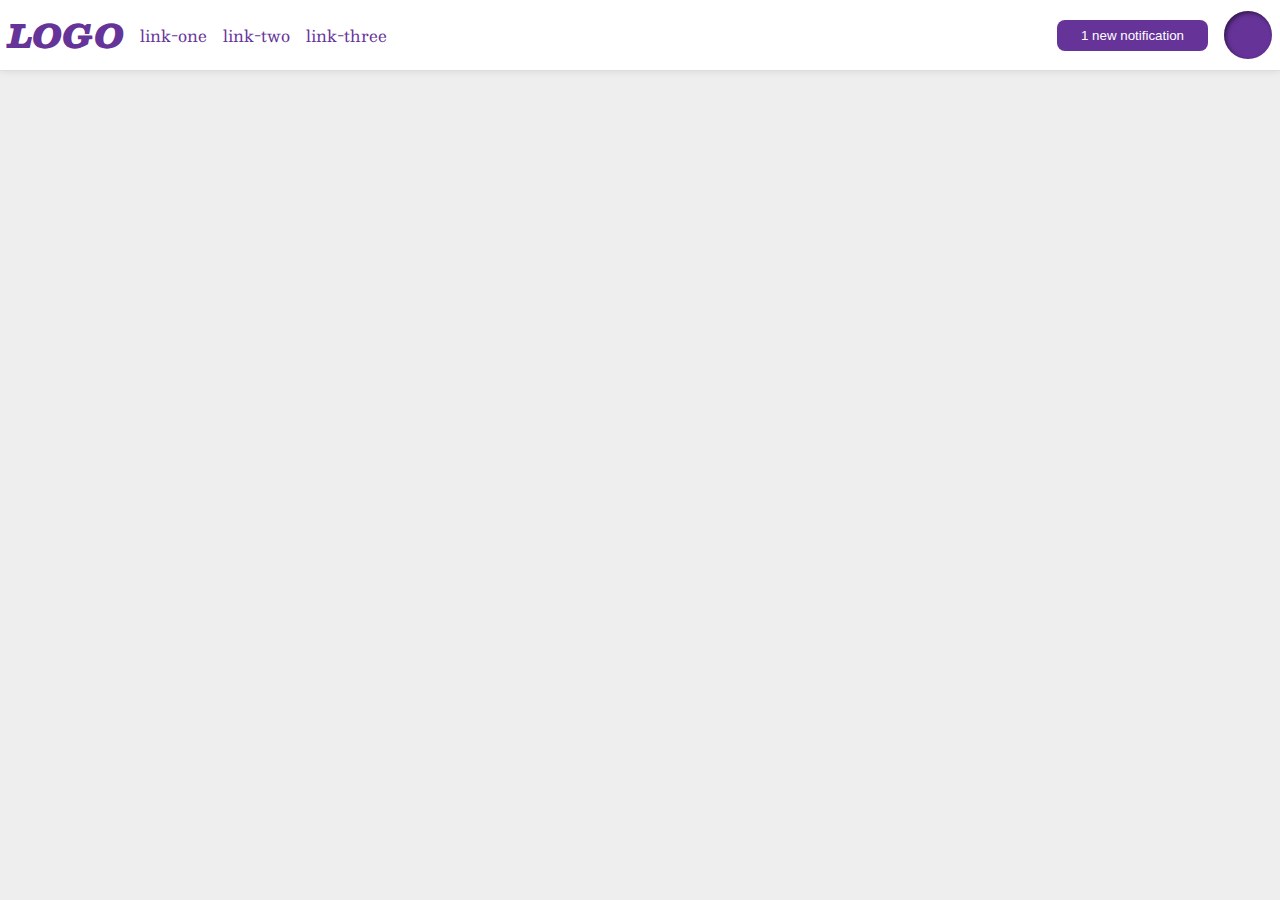
<file: foundations/flex/03-flex-header-2/index.html>
<!DOCTYPE html>
<html lang="en">
  <head>
    <meta charset="UTF-8">
    <meta http-equiv="X-UA-Compatible" content="IE=edge">
    <meta name="viewport" content="width=device-width, initial-scale=1.0">
    <title>Flex Header 2</title>
    <link rel="stylesheet" href="style.css">
  </head>
  <body>
    <div class="header">
      <div class="left-box">
        <div class="logo">
          LOGO
        </div>
        <ul class="links">
          <li><a href="https://google.com">link-one</a></li>
          <li><a href="https://google.com">link-two</a></li>
          <li><a href="https://google.com">link-three</a></li>
        </ul>
      </div>
      <div class="right-box">
        <button class="notifications">
          1 new notification
        </button>
        <div class="profile-image"></div>
      </div>
    </div>
  </body>
</html>
</file>
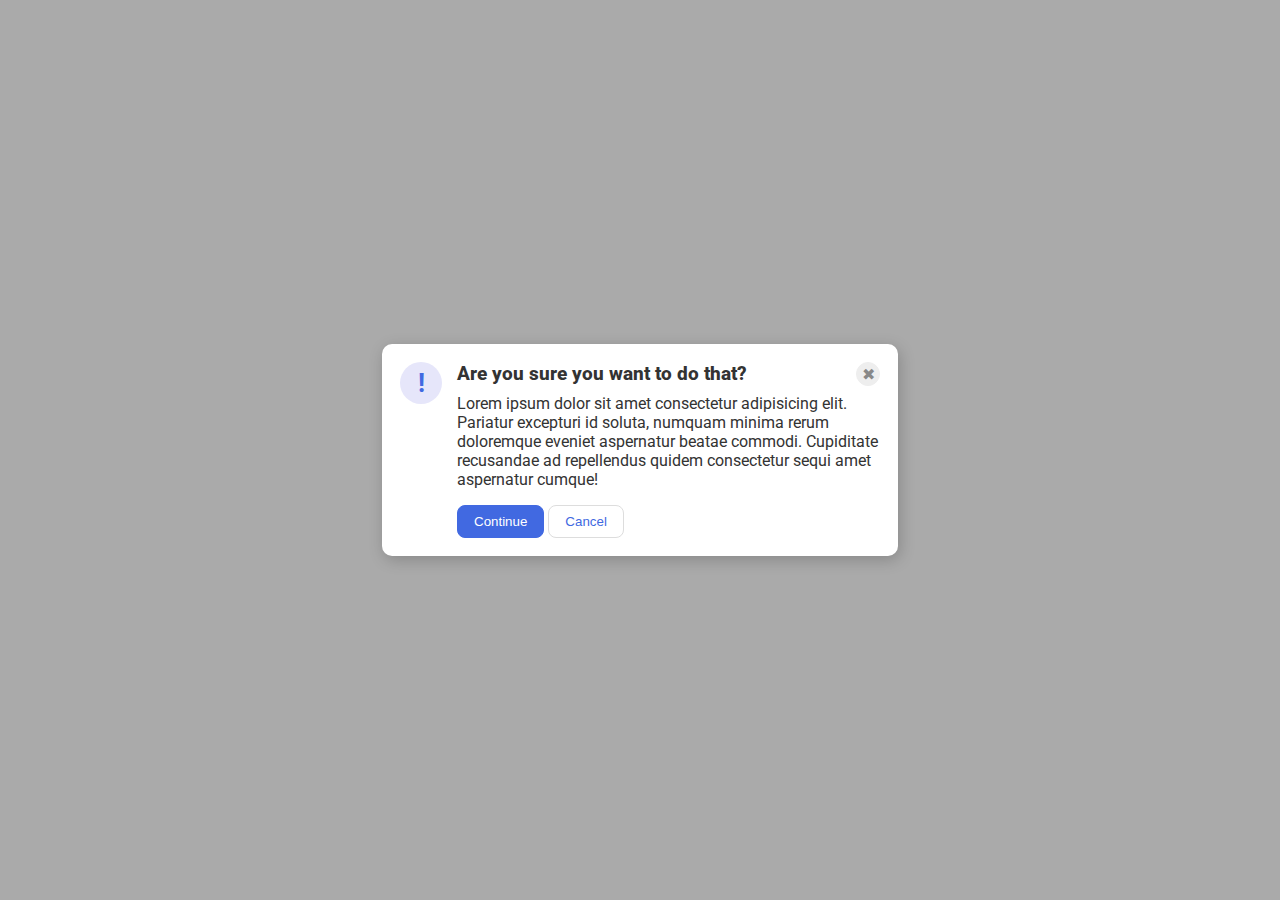
<file: foundations/flex/05-flex-modal/index.html>
<!DOCTYPE html>
<html lang="en">
  <head>
    <meta charset="UTF-8">
    <meta http-equiv="X-UA-Compatible" content="IE=edge">
    <meta name="viewport" content="width=device-width, initial-scale=1.0">
    <link rel="stylesheet" href="style.css">
    <title>Modal</title>
  </head>
  <body>
    <div class="modal">
      <div class="icon">!</div>
      <div class="vertical-stack">
        <div class="horizontal-stack">
          <div class="header">Are you sure you want to do that?</div>
          <button class="close-button">✖</button>
        </div>
        <div class="text">Lorem ipsum dolor sit amet consectetur adipisicing elit. Pariatur excepturi id soluta, numquam minima rerum doloremque eveniet aspernatur beatae commodi. Cupiditate recusandae ad repellendus quidem consectetur sequi amet aspernatur cumque!</div>
        <div class="buttons">
          <button class="continue">Continue</button>
          <button class="cancel">Cancel</button>
        </div>
      </div>
    </div>
  </body>
</html>
</file>
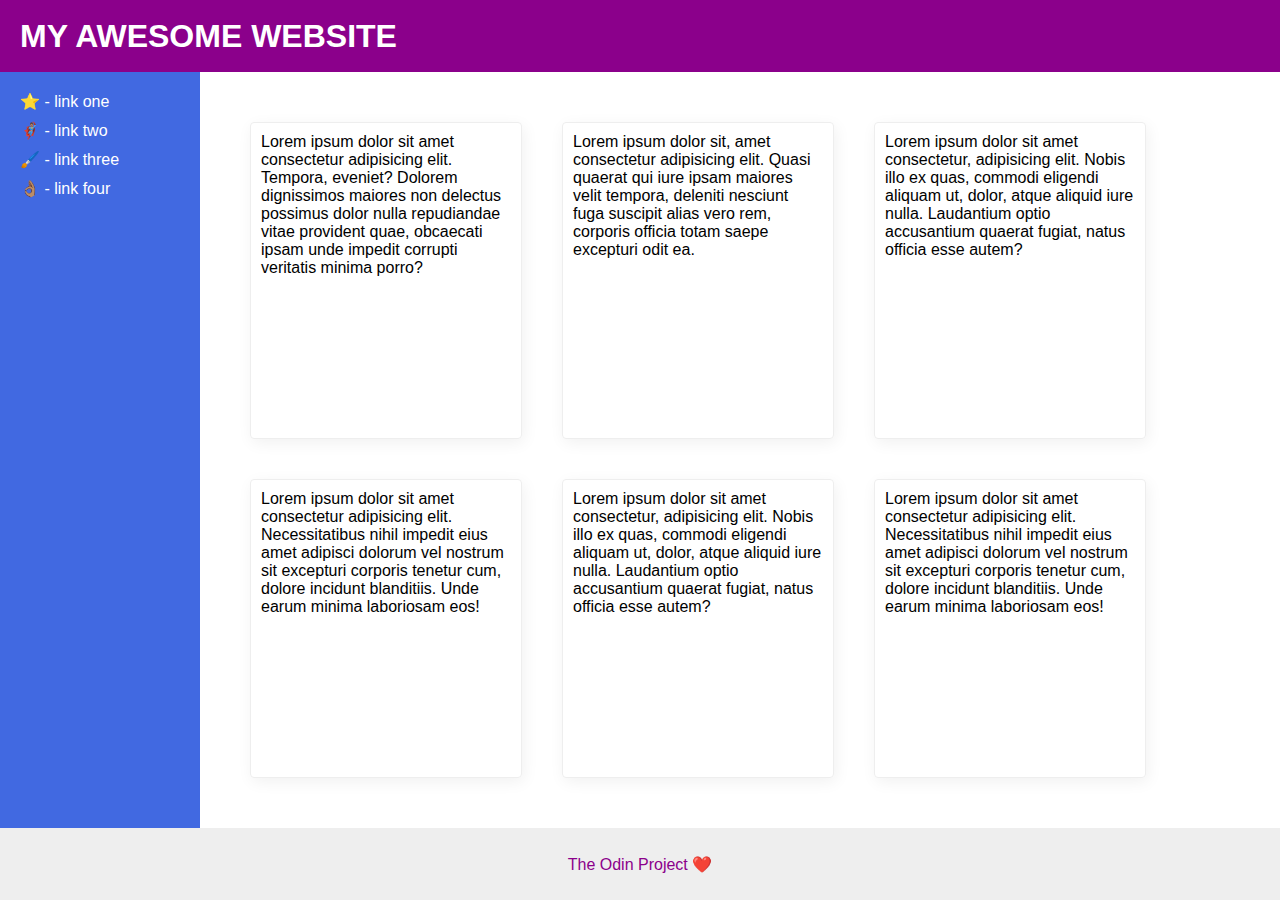
<file: foundations/flex/07-flex-layout-2/index.html>
<!DOCTYPE html>
<html lang="en">
  <head>
    <meta charset="UTF-8">
    <meta http-equiv="X-UA-Compatible" content="IE=edge">
    <meta name="viewport" content="width=device-width, initial-scale=1.0">
    <title>The Holy Grail</title>
    <link rel="stylesheet" href="style.css">
  </head>
  <body>
    <div class="header">
      MY AWESOME WEBSITE
    </div>

    <div class="main">
      <div class="sidebar">
        <ul>
          <li><a href="#">⭐ - link one</a></li>
          <li><a href="#">🦸🏽‍♂️ - link two</a></li>
          <li><a href="#">🖌️ - link three</a></li>
          <li><a href="#">👌🏽 - link four</a></li>
        </ul>
      </div>
      <div class="cards">
        <div class="card">Lorem ipsum dolor sit amet consectetur adipisicing elit. Tempora, eveniet? Dolorem dignissimos maiores non delectus possimus dolor nulla repudiandae vitae provident quae, obcaecati ipsam unde impedit corrupti veritatis minima porro?</div>
        <div class="card">Lorem ipsum dolor sit, amet consectetur adipisicing elit. Quasi quaerat qui iure ipsam maiores velit tempora, deleniti nesciunt fuga suscipit alias vero rem, corporis officia totam saepe excepturi odit ea.</div>
        <div class="card">Lorem ipsum dolor sit amet consectetur, adipisicing elit. Nobis illo ex quas, commodi eligendi aliquam ut, dolor, atque aliquid iure nulla. Laudantium optio accusantium quaerat fugiat, natus officia esse autem?</div>
        <div class="card">Lorem ipsum dolor sit amet consectetur adipisicing elit. Necessitatibus nihil impedit eius amet adipisci dolorum vel nostrum sit excepturi corporis tenetur cum, dolore incidunt blanditiis. Unde earum minima laboriosam eos!</div>
        <div class="card">Lorem ipsum dolor sit amet consectetur, adipisicing elit. Nobis illo ex quas, commodi eligendi aliquam ut, dolor, atque aliquid iure nulla. Laudantium optio accusantium quaerat fugiat, natus officia esse autem?</div>
        <div class="card">Lorem ipsum dolor sit amet consectetur adipisicing elit. Necessitatibus nihil impedit eius amet adipisci dolorum vel nostrum sit excepturi corporis tenetur cum, dolore incidunt blanditiis. Unde earum minima laboriosam eos!</div>    
      </div>
    </div>

    <div class="footer">
      The Odin Project ❤️
    </div>
  </body>
</html>
</file>
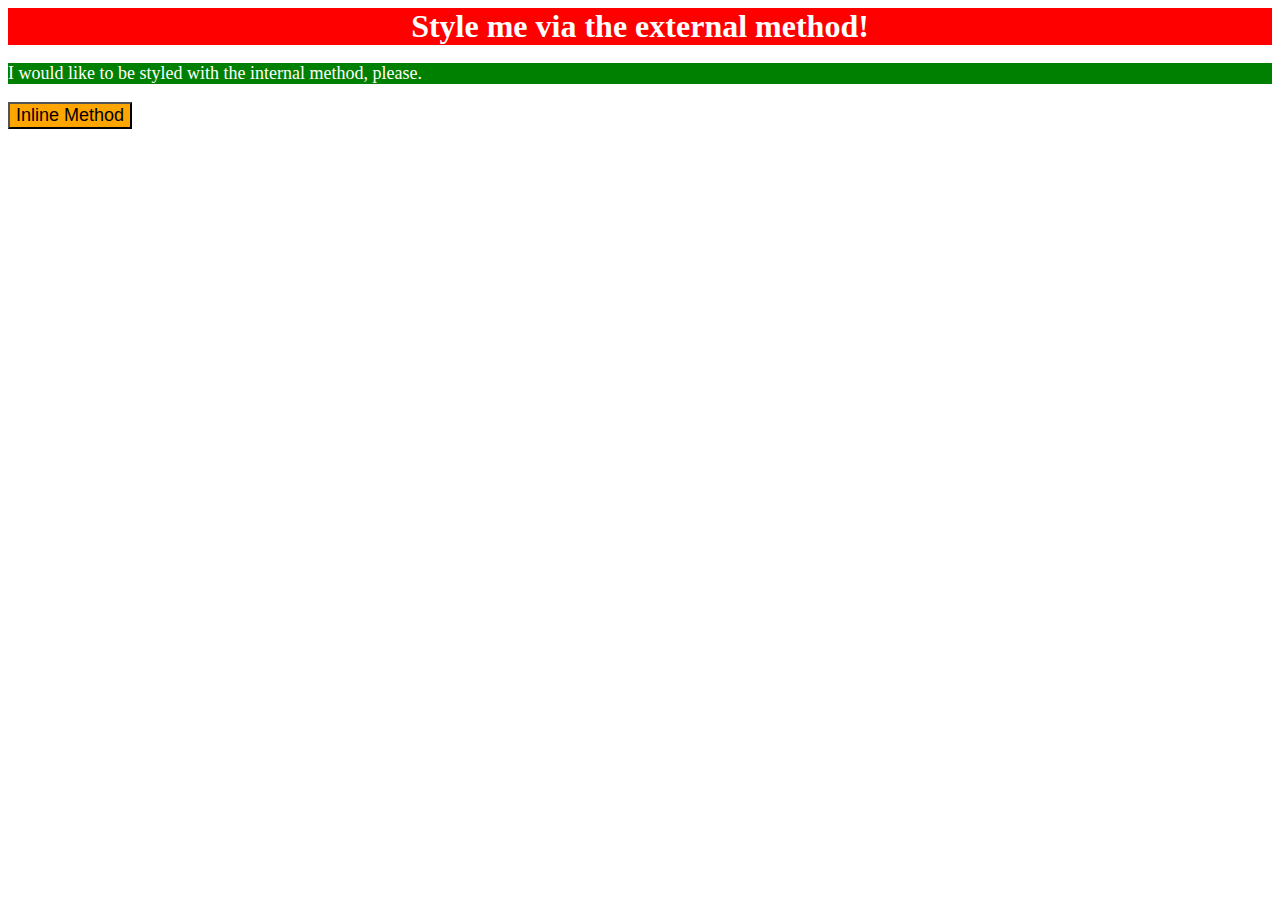
<file: foundations/intro-to-css/01-css-methods/index.html>
<!DOCTYPE html>
<html lang="en">
  <head>
    <meta charset="UTF-8">
    <meta http-equiv="X-UA-Compatible" content="IE=edge">
    <meta name="viewport" content="width=device-width, initial-scale=1.0">
    <link rel="stylesheet" href="style.css">
    <title>Methods for Adding CSS</title>
    <style>
      p {
        background-color: green;
        color: white;
        font-size: 18px;
      }
    </style>
  </head>
  <body>
    <div>Style me via the external method!</div>
    <p>I would like to be styled with the internal method, please.</p>
    <button style="background-color: orange; font-size: 18px;">Inline Method</button>
  </body>
</html>
</file>
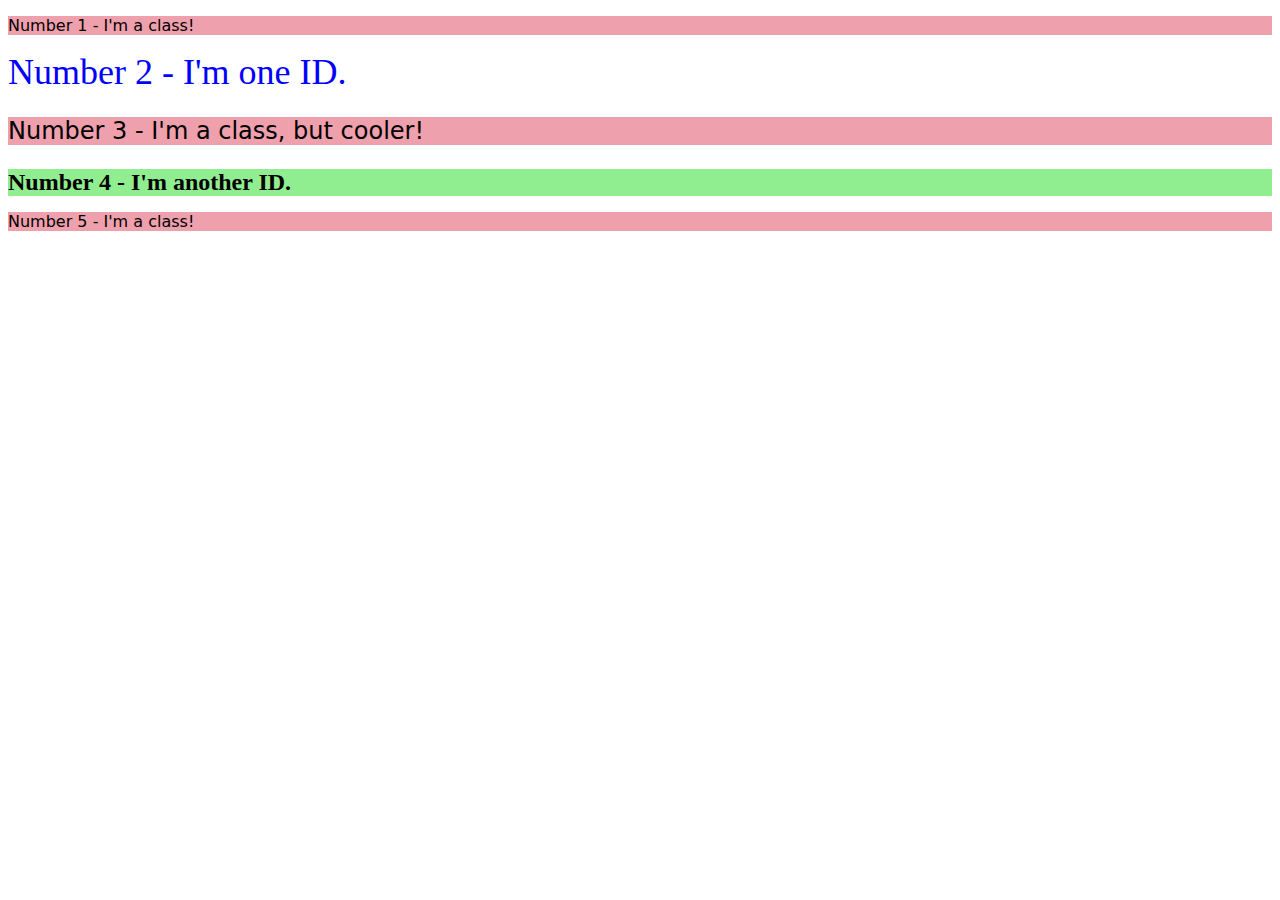
<file: foundations/intro-to-css/02-class-id-selectors/index.html>
<!DOCTYPE html>
<html lang="en">
  <head>
    <meta charset="UTF-8">
    <meta http-equiv="X-UA-Compatible" content="IE=edge">
    <meta name="viewport" content="width=device-width, initial-scale=1.0">
    <title>Class and ID Selectors</title>
    <link rel="stylesheet" href="style.css">
  </head>
  <body>
    <p class="odd">Number 1 - I'm a class!</p>
    <div id="second">Number 2 - I'm one ID.</div>
    <p class="odd large">Number 3 - I'm a class, but cooler!</p>
    <div id="fourth">Number 4 - I'm another ID.</div>
    <p class="odd">Number 5 - I'm a class!</p>
  </body>
</html>
</file>
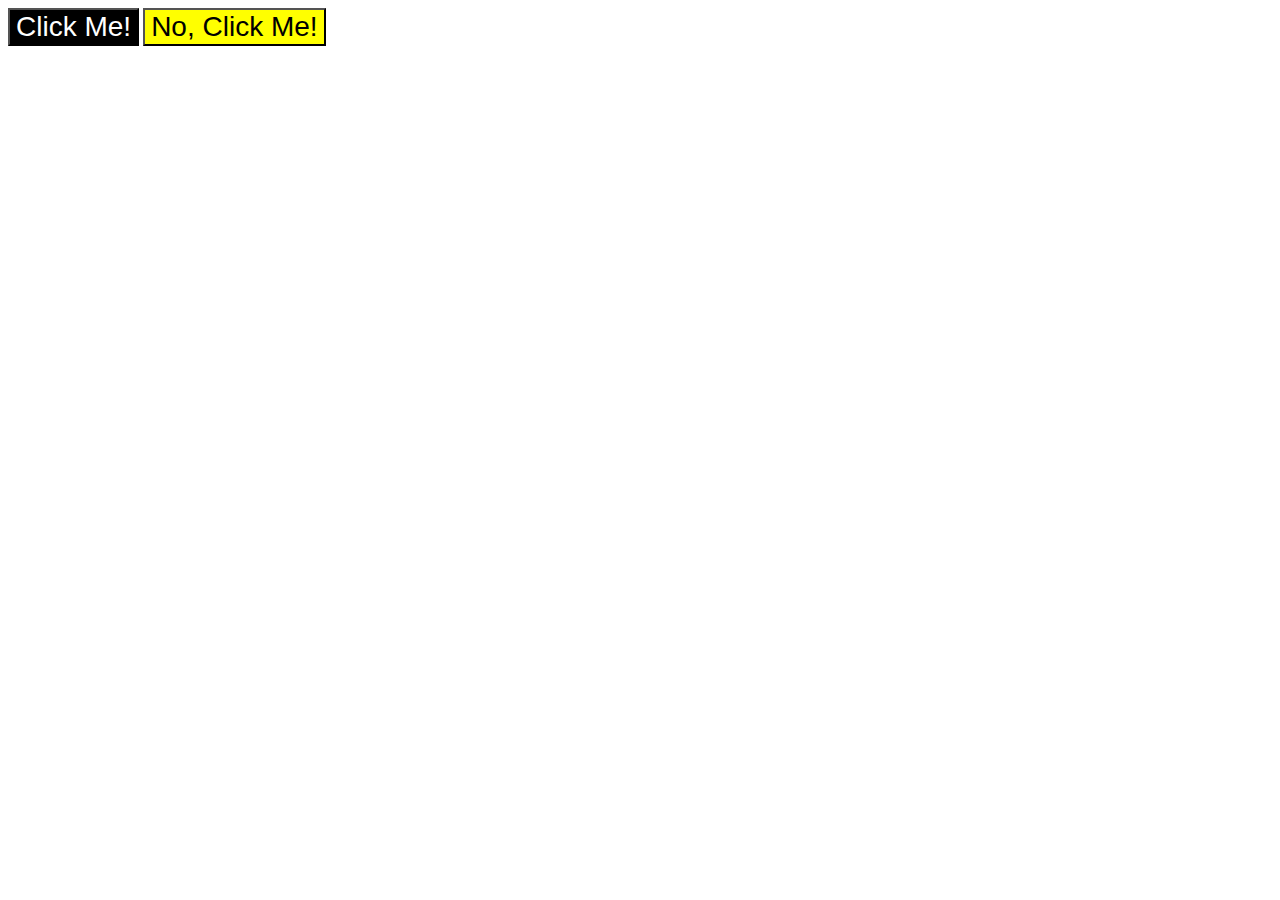
<file: foundations/intro-to-css/03-grouping-selectors/index.html>
<!DOCTYPE html>
<html lang="en">
  <head>
    <meta charset="UTF-8">
    <meta http-equiv="X-UA-Compatible" content="IE=edge">
    <meta name="viewport" content="width=device-width, initial-scale=1.0">
    <title>Grouping Selectors</title>
    <link rel="stylesheet" href="style.css">
  </head>
  <body>
    <button class="first button">Click Me!</button>
    <button class="second button">No, Click Me!</button>
  </body>
</html>
</file>
<file: foundations/flex/03-flex-header-2/style.css>
/* this is some magical font-importing.  
you'll learn about it later. */
@import url('https://fonts.googleapis.com/css2?family=Besley:ital,wght@0,400;1,900&display=swap');

body {
  margin: 0;
  background: #eee;
  font-family: Besley, serif;
}

.header {
  background: white;
  border-bottom: 1px solid #ddd;
  box-shadow: 0 0 8px rgba(0,0,0,.1);
  display: flex;
  align-items: center;
  justify-content: space-between;
  padding: 8px;
}

.left-box {
  display: flex;
  justify-content: flex-start;
  align-items: center;
  gap: 16px;
}

.right-box{
  display: flex;
  justify-content: flex-end;
  gap: 16px;
  align-items: center;
}

.profile-image {
  background: rebeccapurple;
  box-shadow: inset 2px 2px 4px rgba(0,0,0,.5);
  border-radius: 50%;
  width: 48px;
  height: 48px;
}

.logo {
  color: rebeccapurple;
  font-size: 32px;
  font-weight: 900;
  font-style: italic;
}

button {
  border: none;
  border-radius: 8px;
  background: rebeccapurple;
  color: white;
  padding: 8px 24px;
}

a {
  /* this removes the line under our links */
  text-decoration: none;
  color: rebeccapurple;
}

ul {
  list-style-type: none;
  display: flex;
  padding: 0px;
  gap: 16px;
  margin: 0px;
}
</file>
<file: foundations/flex/05-flex-modal/style.css>
@import url('https://fonts.googleapis.com/css2?family=Roboto:wght@400;700&display=swap');

html, body {
  height: 100%;
}

body {
  font-family: Roboto, sans-serif;
  margin: 0;
  background: #aaa;
  color: #333;
  /* I'll give you this one for free lol */
  display: flex;
  align-items: center;
  justify-content: center;
}

.modal {
  display: flex;
  background: white;
  width: 480px;
  border-radius: 10px;
  box-shadow: 2px 4px 16px rgba(0,0,0,.2);
  padding: 18px;
  gap: 15px;
}

.vertical-stack {
  display: flex;
  flex-direction: column;
  align-items: flex-start;
  gap: 8px;
}

.horizontal-stack {
  display: flex;
  justify-content: space-between;
  align-self: stretch;
}

.icon {
  color: royalblue;
  font-size: 26px;
  font-weight: 700;
  background: lavender;
  width: 42px;
  height: 42px;
  border-radius: 50%;
  display: flex;
  align-items: center;
  justify-content: center;
  flex-shrink: 0;
}

.header {
  font-weight: 800;
  font-size: 19px;
}

.close-button {
  background: #eee;
  border-radius: 50%;
  color: #888;
  font-weight: 400;
  font-size: 16px;
  height: 24px;
  width: 24px;
  display: flex;
  align-items: center;
  justify-content: center;
  border: 1px solid #eee;
  padding: 0;
}

.buttons {
  margin-top: 8px;
}

button {
  cursor: pointer;
  padding: 8px 16px;
  border-radius: 8px;
}

button.continue {
  background: royalblue;
  border: 1px solid royalblue;
  color: white;
}

button.cancel {
  background: white;
  border: 1px solid #ddd;
  color: royalblue;
}
</file>
<file: foundations/flex/07-flex-layout-2/style.css>
body {
  display: flex;
  flex-direction: column;
  font-family: -apple-system, BlinkMacSystemFont, 'Segoe UI', Roboto, Oxygen, Ubuntu, Cantarell, 'Open Sans', 'Helvetica Neue', sans-serif;
  margin: 0;
  min-height: 100vh;
}
.main {
  display: flex;
  flex-grow: 1;
}

ul {
  display: flex;
  flex-direction: column;
  list-style-type: none;
  padding: 20px;
  margin: 0px;
  gap: 10px
}

a {
  color: white;
  text-decoration: none;
}

.sidebar {
  display: flex;
  flex-direction: column;
  flex: 1;
  min-width: 150px;
  max-width: 200px;
}

.cards {
  display: flex;
  flex-wrap: wrap;
  flex: 2;
  padding: 30px
}

.header {
  display: flex;
  align-items: center;
  padding-left: 20px;
  height: 72px;
  background: darkmagenta;
  color: white;
  font-weight: 900;
  font-size: 32px;
}

.footer {
  display: flex;
  height: 72px;
  background: #eee;
  color: darkmagenta;
  align-items: center;
  justify-content: center;
}

.sidebar {
  width: 300px;
  background: royalblue;
  box-sizing: border-box;
}

.card {
  width: 250px;
  border: 1px solid #eee;
  box-shadow: 2px 4px 16px rgba(0,0,0,.06);
  border-radius: 4px;
  margin: 20px;
  padding: 10px;
}
</file>
<file: foundations/intro-to-css/01-css-methods/style.css>
div {
    background-color: red;
    color: white;
    font-size: 32px;
    text-align: center;
    font-weight: 700;
}
</file>
<file: foundations/intro-to-css/02-class-id-selectors/style.css>
.odd {
    background-color: rgb(239, 160, 173);
    font-family: Verdana, "DejaVu Sans", sans-serif;
}

.large {
    font-size: 24px;
}

#second {
    color: blue;
    font-size: 36px;
}

#fourth {
    background-color: lightgreen;
    font-size: 24px;
    font-weight: 700;
}
</file>
<file: foundations/intro-to-css/03-grouping-selectors/style.css>
.button {
    font-size: 28px;
    font-family: "Helvetica", "Times New Roman", sans-serif;
}

.first {
    background-color: black;
    color: white;
}

.second {
    background-color: yellow;
}
</file>
